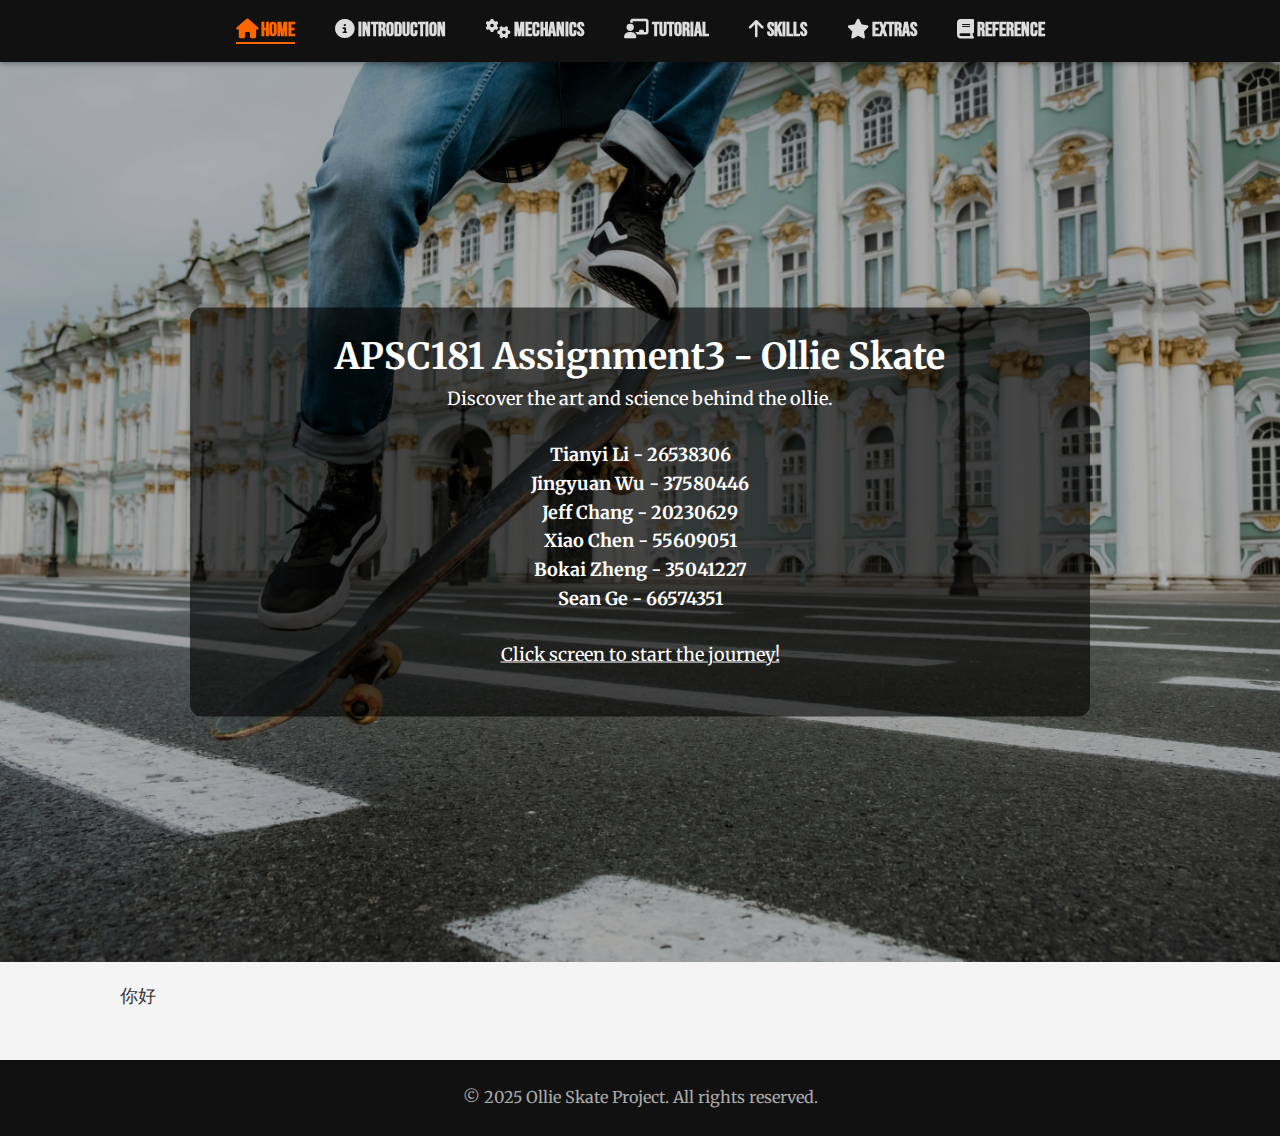
<file: APSC181A3/index.html>
<!DOCTYPE html>
<html lang="en">
<head>
  <meta charset="UTF-8" />
  <meta name="viewport" content="width=device-width, initial-scale=1.0"/>
  <title>Ollie Skate Project - Home</title>
  <link rel="stylesheet" href="style.css"/>
  <link rel="stylesheet" href="https://cdnjs.cloudflare.com/ajax/libs/font-awesome/6.5.0/css/all.min.css"/>
</head>
<body class="home" id="homeArea">
  <nav>
    <ul>
      <li><a href="index.html" class="active"><i class="fas fa-house"></i> Home</a></li>
      <li><a href="introduction.html"><i class="fas fa-info-circle"></i> Introduction</a></li>
      <li><a href="mechanics.html"><i class="fas fa-cogs"></i> Mechanics</a></li>
      <li><a href="tutorial.html"><i class="fas fa-chalkboard-teacher"></i> Tutorial</a></li>
      <li><a href="skills.html"><i class="fas fa-arrow-up"></i> Skills</a></li>
      <li><a href="extras.html"><i class="fas fa-star"></i> Extras</a></li>
      <li><a href="reference.html"><i class="fas fa-book"></i> Reference</a></li>
    </ul>
  </nav>
  
  <!-- 用 header.hero 作为背景图片容器 -->
  <header class="hero">
    <div class="overlay">
      <h1>APSC181 Assignment3 - Ollie Skate</h1>
      <p class="extra-space">Discover the art and science behind the ollie.</p>
      <h4>Tianyi Li - 26538306</h4>
      <h4>Jingyuan Wu - 37580446</h4>
      <h4>Jeff Chang - 20230629</h4>
      <h4>Xiao Chen - 55609051</h4>
      <h4>Bokai Zheng - 35041227</h4>
      <h4 class="extra-space">Sean Ge - 66574351</h4>
      <p class="underline extra-space">Click screen to start the journey!</p>
    </div>
  </header>

  <main>
    你好
  </main>

  <footer>
    <p>&copy; 2025 Ollie Skate Project. All rights reserved.</p>
  </footer>

  <script src="script.js"></script>
</body>
</html>
</file>
<file: APSC181A3/style.css>
/* Import Google Fonts */
@import url('https://fonts.googleapis.com/css2?family=Merriweather&family=Bebas+Neue&display=swap');

/* Reset & Base */
* {
    margin: 0;
    padding: 0;
    box-sizing: border-box;
}
html, body {
    margin: 0;
    padding: 0;
}

body {
    font-family: 'Merriweather', serif;
    background-color: #f4f4f4;
    color: #333;
    line-height: 1.6;
    font-size: 18px;
}

/* Navigation Bar */
nav {
    position: fixed;
    background-color: #111;
    padding: 15px 0;
    box-shadow: 0 2px 5px rgba(0,0,0,0.3);
    position: sticky;
    top: 0;
    left: 0;
    width: 100%;
    animation: none !important;
    opacity: 1 !important;
    z-index: 1000; /* 确保覆盖在其他元素之上 */
}

nav ul {
    list-style: none;
    display: flex;
    justify-content: center;
    gap: 40px;
}

nav a {
    text-decoration: none;
    color: #ddd;
    font-weight: bold;
    font-size: 1.1em;
    text-transform: uppercase;
    transition: all 0.3s ease;
    font-family: 'Bebas Neue', cursive;
}

nav a:hover,
nav a.active {
    color: #ff6600;
    border-bottom: 2px solid #ff6600;
}

/* Hero */
header.hero {
    position: relative;
    display: flex;
    align-items: center;
    justify-content: center;
    text-align: center;
    overflow: hidden;
    min-height: 160px;
    margin-bottom: 10px;
}

header.hero .overlay {
    background-color: transparent;
    color: #333;
    border-radius: 12px;
    padding: 50px;
    text-align: center;
    position: absolute;
    top: 50%;
    left: 50%;
    transform: translate(-50%, -50%);
    max-width: 900px;
    width: 90%;
}

/* Homepage Hero background */
.home header.hero {
    position: relative;
    height: 100vh;
    background: url('images/background_home.jpg') center/cover no-repeat;
    color: #fff;
}

.home header.hero::before {
    content: "";
    position: absolute;
    top: 0;
    left: 0;
    right: 0;
    bottom: 0;
    background-color: rgba(0, 0, 0, 0.3); /* 0.3表示30%黑色透明度 */
    z-index: 0; /* 让它在 .overlay 后面 */
}

.home header.hero .overlay {
    background-color: rgba(0, 0, 0, 0.6);
    color: #fff;
    padding: 20px;
    max-width: 900px;
    width: 90%;
    animation: fadeIn 1s forwards;
}

/* Main layout */
main {
    max-width: 1100px;
    margin: 20px auto;
    padding: 0 30px;
}

/* Section cards (通用) */
section {
    background-color: white;
    padding: 30px;
    margin-bottom: 35px;
    border-radius: 12px;
    box-shadow: 0 5px 15px rgba(0,0,0,0.1);
}

section h2 {
    color: #222;
    margin-bottom: 15px; /* 标题与正文的间距 */
    font-size: 1.6em;
}

section ul,
section ol {
    margin-left: 20px;
    margin-top: 10px;
}

section li {
    margin-bottom: 10px;
}

/* Handdrawn texture sections (通用) */
.handdrawn {
    border: 0;
    background: #fff url('images/skate-texture.png') repeat;
    background-blend-mode: lighten;
    padding: 25px;
    border-radius: 12px;
    box-shadow: 0 2px 10px rgba(0, 0, 0, 0.1);
    margin-bottom: 40px;
}

.handdrawn p {
    margin-bottom: 1em; /* 或者使用 20px，根据你需要的空行高度调整 */
}  
.underline {
    text-decoration: underline;
}
.extra-space {
    margin-bottom: 1.5em; /* 或者 20px，根据你想要的空行高度调整 */
}

/* -------------------------------
   Introduction页面 - 左下角图标
   不影响Tutorial页面
-------------------------------- */
.with-corner-image {
    position: relative;
    padding-bottom: 50px; /* 防止文字覆盖图标 */
}

.with-corner-image p {
    margin-left: 100px;
}

.with-corner-image .corner-image {
    position: absolute;
    bottom: 10px;
    left: 10px;
    width: 100px;  /* 可根据需要调整图标大小 */
    height: auto;
    opacity: 0; /* 初始透明 */
    transform: rotate(-90deg);
    /* 当 JS 加上 .animate-on-scroll 类时，触发动画 */
}

.with-corner-image .corner-image.animate-on-scroll {
    animation: rotateIn 1s ease-out forwards;
}

/* -------------------------------
   Tutorial页面 - 步骤卡片的网格布局
-------------------------------- */
.steps-grid {
    display: grid;
    grid-template-columns: 1fr 1fr; 
    gap: 20px;
}
  
.step-box {
    background-color: transparent;
    border-radius: 8px;
    padding: 20px;
    /* 可在此添加额外样式 */
}

/* 如果Step 5需要占据整行居中 */
.step-5 {
    grid-column: 1 / span 2;
    justify-self: center;
}

/* -------------------------------
   Tutorial页面 - 步骤卡片内部布局调整
   将文本（标题与正文）放在左侧，图片放在右侧
   请确保HTML结构中每个步骤卡片内容分为两个容器：
   .text-container（包含标题和正文） 和 .image-container（包含图片）
-------------------------------- */
.steps-grid > section.handdrawn {
    display: flex;
    flex-direction: row;
    align-items: flex-start;
    gap: 20px;
}

/* 文本部分：占据剩余空间 */
.steps-grid > section.handdrawn .text-container {
    flex: 1;
}

/* 图片部分：固定占据一定宽度（例如40%），放在右侧 */
.steps-grid > section.handdrawn .image-container {
    flex: 0 0 40%;
    max-width: 40%;
    display: flex;
    align-items: center;
    justify-content: center;
}

/* 图片样式：统一大小 */
.steps-grid > section.handdrawn .image-container img {
    width: 100%;
    height: auto;
    object-fit: contain;
    border-radius: 10px;
    margin-top: 10px;
}

/* -------------------------------
   其它横向排列的内容 (Flex row)
-------------------------------- */
.flex-row {
    display: flex;
    flex-direction: row;
    gap: 30px;
    align-items: flex-start;
    justify-content: space-between;
    flex-wrap: wrap;
}
.flex-row .text-content {
    flex: 1 1 60%;
}
.flex-row .intro-image {
    flex: 1 1 35%;
    max-width: 200px;
    min-width: 120px;
}
.flex-row .intro-image img {
    width: 100%;
    height: auto;
    border-radius: 15px !important;
    box-shadow: 0 4px 10px rgba(0, 0, 0, 0.15);
}

/* Video Container */
.video-container {
    position: relative;
    padding-bottom: 56.25%;
    height: 0;
    margin-top: 20px;
    border-radius: 10px;
    overflow: hidden;
    background: #000;
}

.video-container iframe {
    position: absolute;
    top: 0;
    left: 0;
    width: 100%;
    height: 100%;
}

/* Footer */
footer {
    background-color: #111;
    color: #aaa;
    text-align: center;
    padding: 25px;
    font-size: 0.9em;
    margin-top: 50px;
}

/* Sticker */
.sticker {
    width: 120px;
    position: absolute;
    right: -30px;
    top: -30px;
    transform: rotate(-10deg);
    transition: transform 0.3s ease;
    z-index: 1;
}

.sticker:hover {
    transform: rotate(0deg) scale(1.1);
}

/* Fade-in animation */
@keyframes fadeIn {
    from { opacity: 0; }
    to { opacity: 1; }
}

/* 图片旋转入场动画 */
@keyframes rotateIn {
    from {
        transform: rotate(-90deg);
        opacity: 0;
    }
    to {
        transform: rotate(0deg);
        opacity: 1;
    }
}

/* Responsive adjustments */
@media (max-width: 768px) {
    nav ul {
        flex-wrap: wrap;
        gap: 20px;
    }
    .flex-row {
        flex-direction: column;
    }
    .sticker {
        position: static;
        display: block;
        margin: 20px auto 0 auto;
    }
    .home header.hero {
        height: auto;
        padding: 50px 0;
    }
    /* 小屏幕下，步骤卡片改为单列排列，图片在文字下方 */
    .steps-grid {
        grid-template-columns: 1fr;
    }
    .steps-grid > section.handdrawn {
        flex-direction: column;
    }
    .steps-grid > section.handdrawn .image-container {
        margin-left: 0;
        margin-top: 10px;
        width: 150px;
        align-self: center;
    }
}

img {
    border-radius: 10px;
}

/* Steps-grid 额外规则（如果有） */
.steps-grid {
    display: grid;
    grid-template-columns: 1fr 1fr; 
    gap: 20px;
}
  
.step-box {
    background-color: transparent;
    border-radius: 8px;
    padding: 20px;
}

/* 页面底部导航按钮 */
.page-nav {
    display: flex;
    justify-content: space-between;
    align-items: center;
    padding: 10px 200px;
    margin-top: 20px;
    border-top: 1px solid #ccc; /* 可选：分隔线 */
}
.page-nav a {
    color: #fff;
    background-color: #111;
    padding: 10px 20px;
    text-decoration: none;
    font-size: 1em;
    border-radius: 5px;
    transition: background-color 0.3s ease;
}
.page-nav a:hover {
    background-color: #ff6600;
}

#nextTopic {
    margin-left: auto;
}

.highlight-red {
    color: red;
}
  
@keyframes fadeInUp {
  from {
    transform: translateY(20px);
    opacity: 0;
  }
  to {
    transform: translateY(0);
    opacity: 1;
  }
}

/* 对非主页面应用，从下往上淡入 */
body:not(.home) main{
  animation: fadeInUp 1s ease-out forwards;
}
</file>
